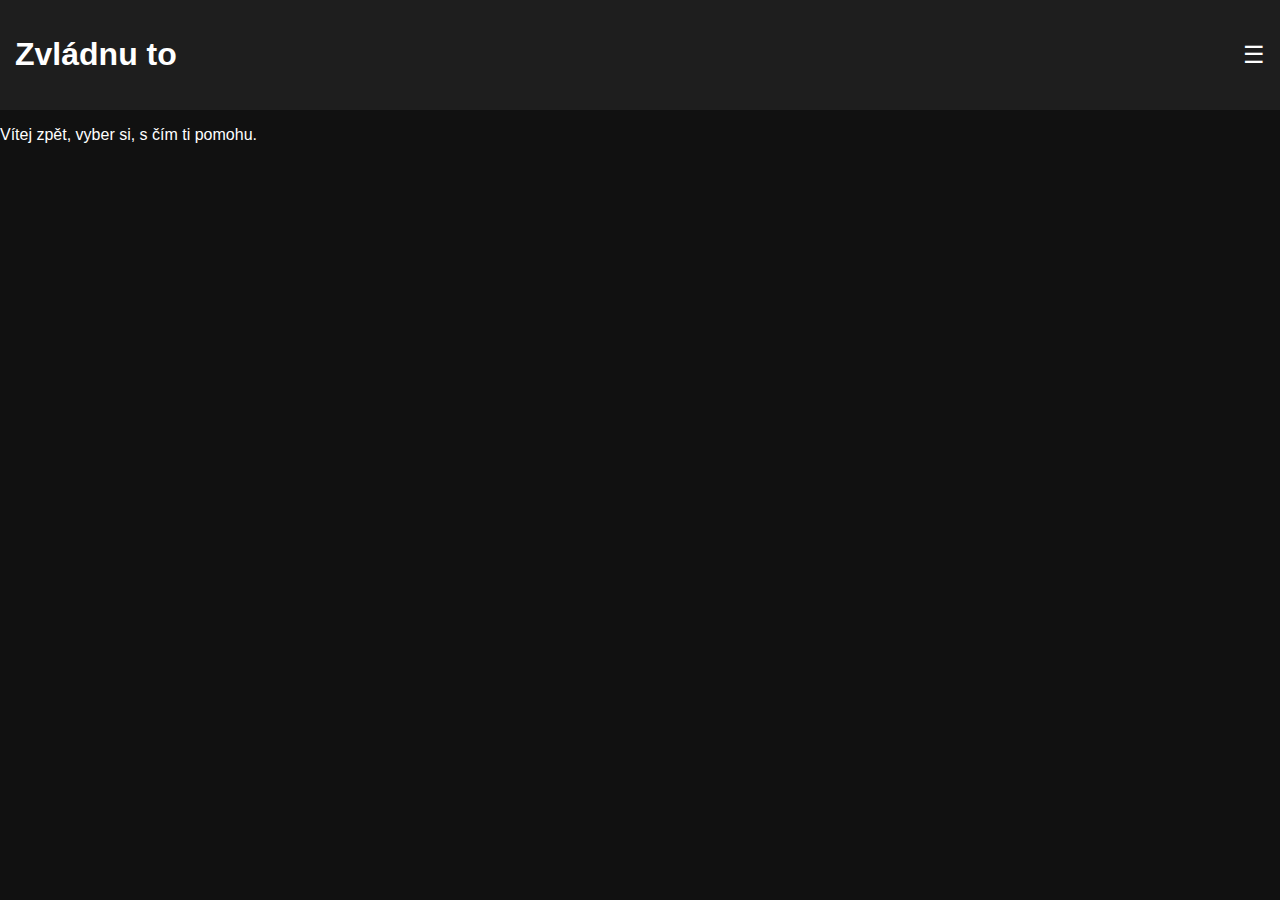
<file: index.html>
<!DOCTYPE html>
<html lang="cs">
<head>
    <meta charset="UTF-8">
    <meta name="viewport" content="width=device-width, initial-scale=1.0">
    <title>Zvládnu to – Domů</title>
    <link rel="stylesheet" href="style.css">
    <script src="home.js" defer></script>
    <script src="firebase.js" defer></script>
</head>
<body>
<header>
    <h1>Zvládnu to</h1>
    <div class="hamburger" onclick="toggleMenu()">☰</div>
</header>
<nav id="menu" class="hidden">
    <a href="profil.html">Profil</a>
    <a href="nakupy.html">Nákupy</a>
    <a href="rozpocet.html">Rozpočet</a>
    <a href="pomocnik.html">Chytrý pomocník</a>
    <a href="login.html" class="logout" onclick="logout()">Odhlásit se</a>
</nav>
<main>
    <p>Vítej zpět, vyber si, s čím ti pomohu.</p>
</main>
</body>
</html>
</file>
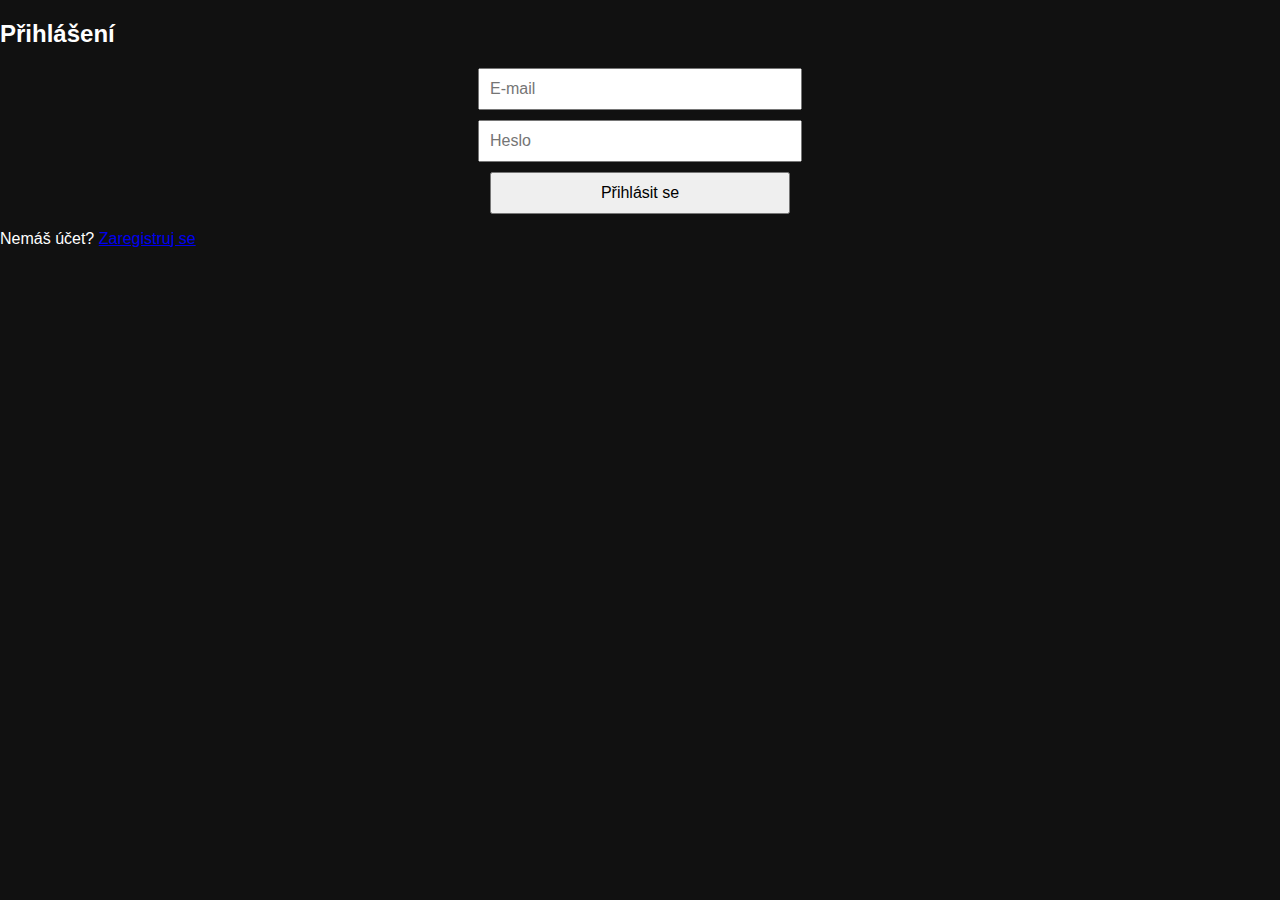
<file: login.html>
<!DOCTYPE html>
<html lang="cs">
<head>
    <meta charset="UTF-8">
    <meta name="viewport" content="width=device-width, initial-scale=1.0">
    <title>Přihlášení</title>
    <link rel="stylesheet" href="style.css">
    <script src="firebase.js" defer></script>
</head>
<body>
<main>
    <h2>Přihlášení</h2>
    <input type="email" id="email" placeholder="E-mail">
    <input type="password" id="password" placeholder="Heslo">
    <button onclick="login()">Přihlásit se</button>
    <p>Nemáš účet? <a href="register.html">Zaregistruj se</a></p>
</main>
</body>
</html>
</file>
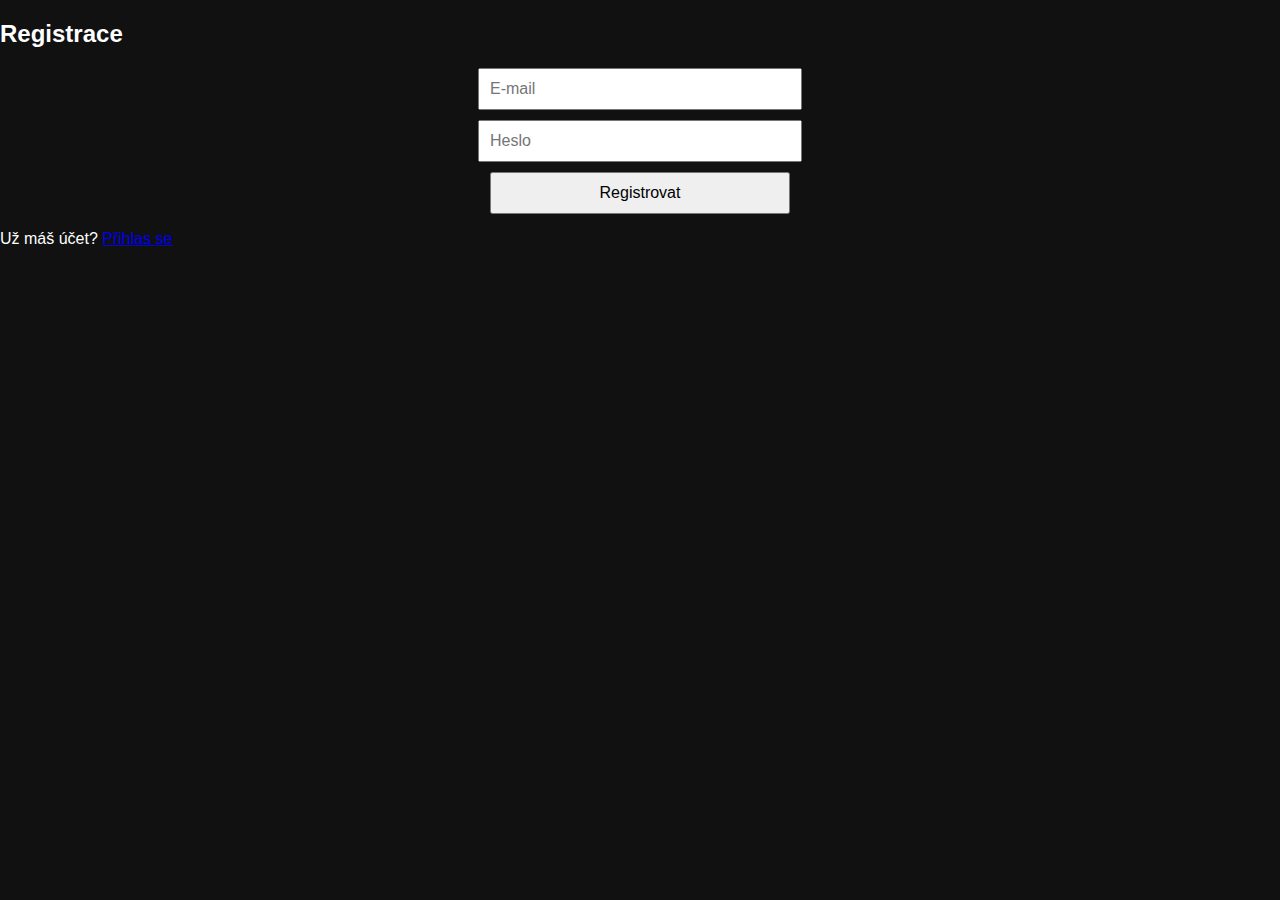
<file: register.html>
<!DOCTYPE html>
<html lang="cs">
<head>
    <meta charset="UTF-8">
    <meta name="viewport" content="width=device-width, initial-scale=1.0">
    <title>Registrace</title>
    <link rel="stylesheet" href="style.css">
    <script src="firebase.js" defer></script>
</head>
<body>
<main>
    <h2>Registrace</h2>
    <input type="email" id="email" placeholder="E-mail">
    <input type="password" id="password" placeholder="Heslo">
    <button onclick="register()">Registrovat</button>
    <p>Už máš účet? <a href="login.html">Přihlas se</a></p>
</main>
</body>
</html>
</file>
<file: style.css>
body {
    background-color: #111;
    color: white;
    font-family: Arial, sans-serif;
    margin: 0;
    padding: 0;
}

header {
    background-color: #1e1e1e;
    padding: 15px;
    display: flex;
    justify-content: space-between;
    align-items: center;
}

.hamburger {
    font-size: 24px;
    cursor: pointer;
}

nav {
    display: flex;
    flex-direction: column;
    background-color: #1e1e1e;
}

nav a {
    padding: 12px 20px;
    text-decoration: none;
    color: white;
    border-bottom: 1px solid #333;
    transition: background 0.2s;
}

nav a:hover {
    background-color: #333;
}

.logout {
    color: #ff4d4d;
}

.hidden {
    display: none;
}

.show {
    display: flex;
}

input, button {
    display: block;
    margin: 10px auto;
    padding: 10px;
    font-size: 16px;
    width: 80%;
    max-width: 300px;
}
</file>
